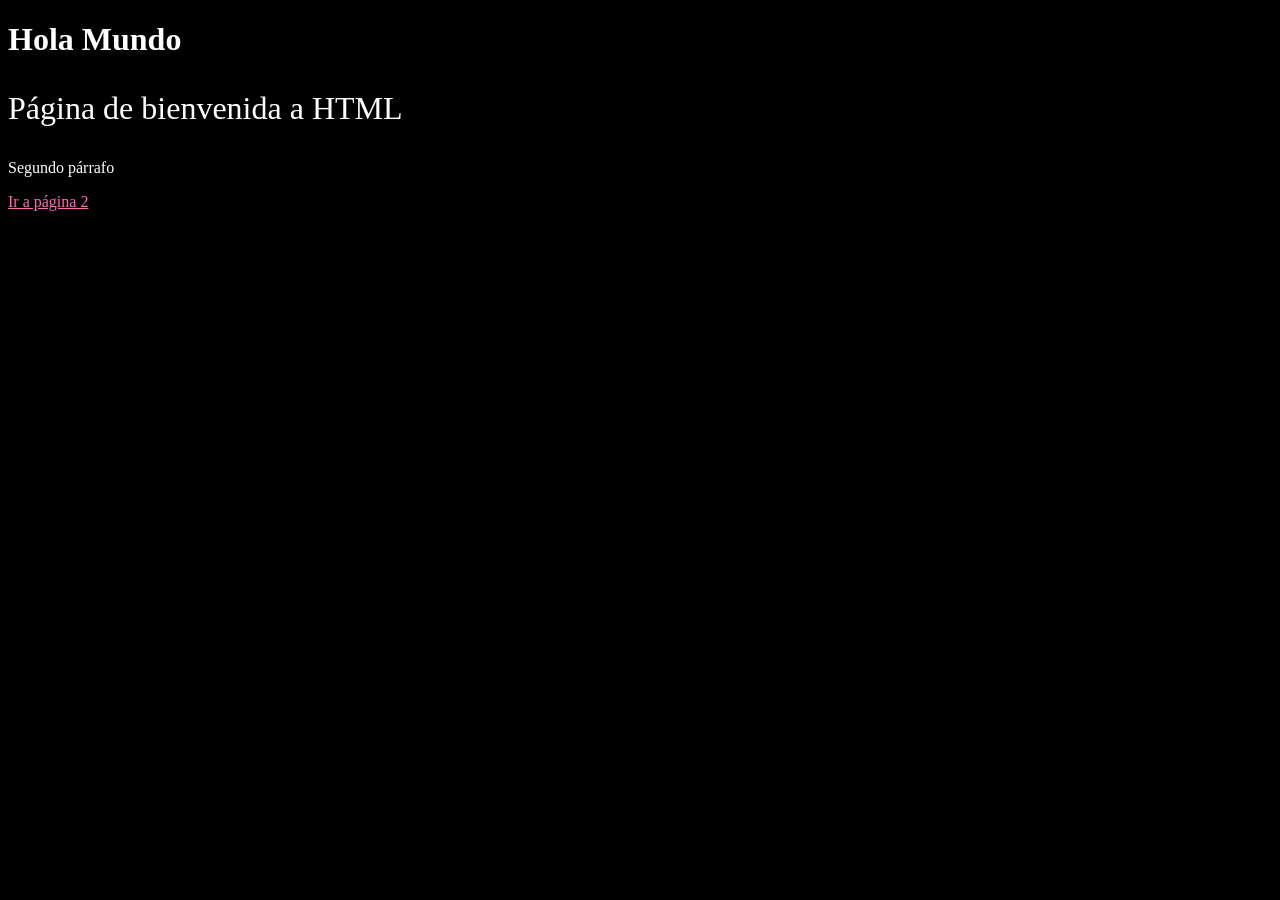
<file: 13-Web/index.html>
<!DOCTYPE html>
<html lang="es">
<head>
    <meta charset="UTF-8">
    <title>Título Hola Mundo</title>
    <!--  2. CSS - interno  -->
    <!--    <style>-->
    <!--        body {-->
    <!--            background-color: black;-->
    <!--            color: white;-->
    <!--        }-->
    <!--        a {-->
    <!--            color: hotpink;-->
    <!--        }-->
    <!--    </style>-->

    <!--  3. CSS - externo  -->
    <link href="estilos.css" rel="stylesheet">
</head>
<body>
<!-- 1. CSS - inline   -->
<!--    <h1 style="color:red;font-family: Arial, sans-serif;">Hola Mundo</h1>-->
<h1 class="texto-centrado">Hola Mundo</h1>
<p class="texto-centrado titulo">Página de bienvenida a HTML</p>
<p>Segundo párrafo</p>
<a href="pagina2.html">Ir a página 2</a>
</body>
</html>
</file>
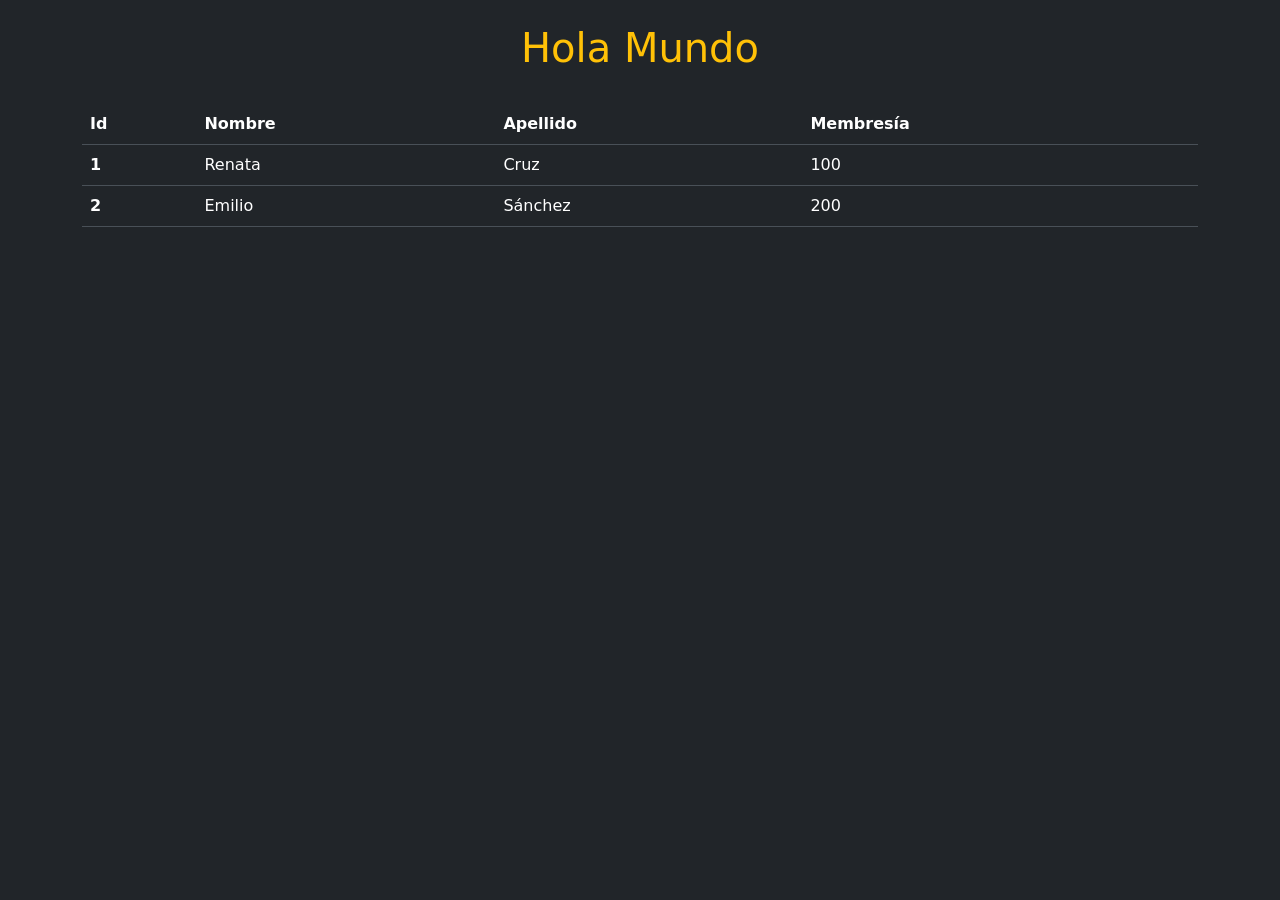
<file: 13-Web/inicio_bootstrap.html>
<!doctype html>
<html data-bs-theme="dark" lang="es">
<head>
    <meta charset="utf-8">
    <meta content="width=device-width, initial-scale=1" name="viewport">
    <title>Inicio con Boostrap</title>
    <link crossorigin="anonymous" href="https://cdn.jsdelivr.net/npm/bootstrap@5.3.8/dist/css/bootstrap.min.css"
          integrity="sha384-sRIl4kxILFvY47J16cr9ZwB07vP4J8+LH7qKQnuqkuIAvNWLzeN8tE5YBujZqJLB" rel="stylesheet">
</head>
<body>
<h1 class="text-center py-4 text-warning">Hola Mundo</h1>

<div class="container">
    <table class="table">
        <thead>
        <tr>
            <th scope="col">Id</th>
            <th scope="col">Nombre</th>
            <th scope="col">Apellido</th>
            <th scope="col">Membresía</th>
        </tr>
        </thead>
        <tbody>
        <tr>
            <th scope="row">1</th>
            <td>Renata</td>
            <td>Cruz</td>
            <td>100</td>
        </tr>
        <tr>
            <th scope="row">2</th>
            <td>Emilio</td>
            <td>Sánchez</td>
            <td>200</td>
        </tr>
        </tbody> <!-- Fin de la tabla-->
    </table> <!-- Fin div de la tabla-->
</div>

<script crossorigin="anonymous"
        integrity="sha384-k6d4wzSIapyDyv1kpU366/PK5hCdSbCRGRCMv+eplOQJWyd1fbcAu9OCUj5zNLiq"
        src="https://cdn.jsdelivr.net/npm/bootstrap@5.3.5/dist/js/bootstrap.bundle.min.js"></script>
</body>
</html>
</file>
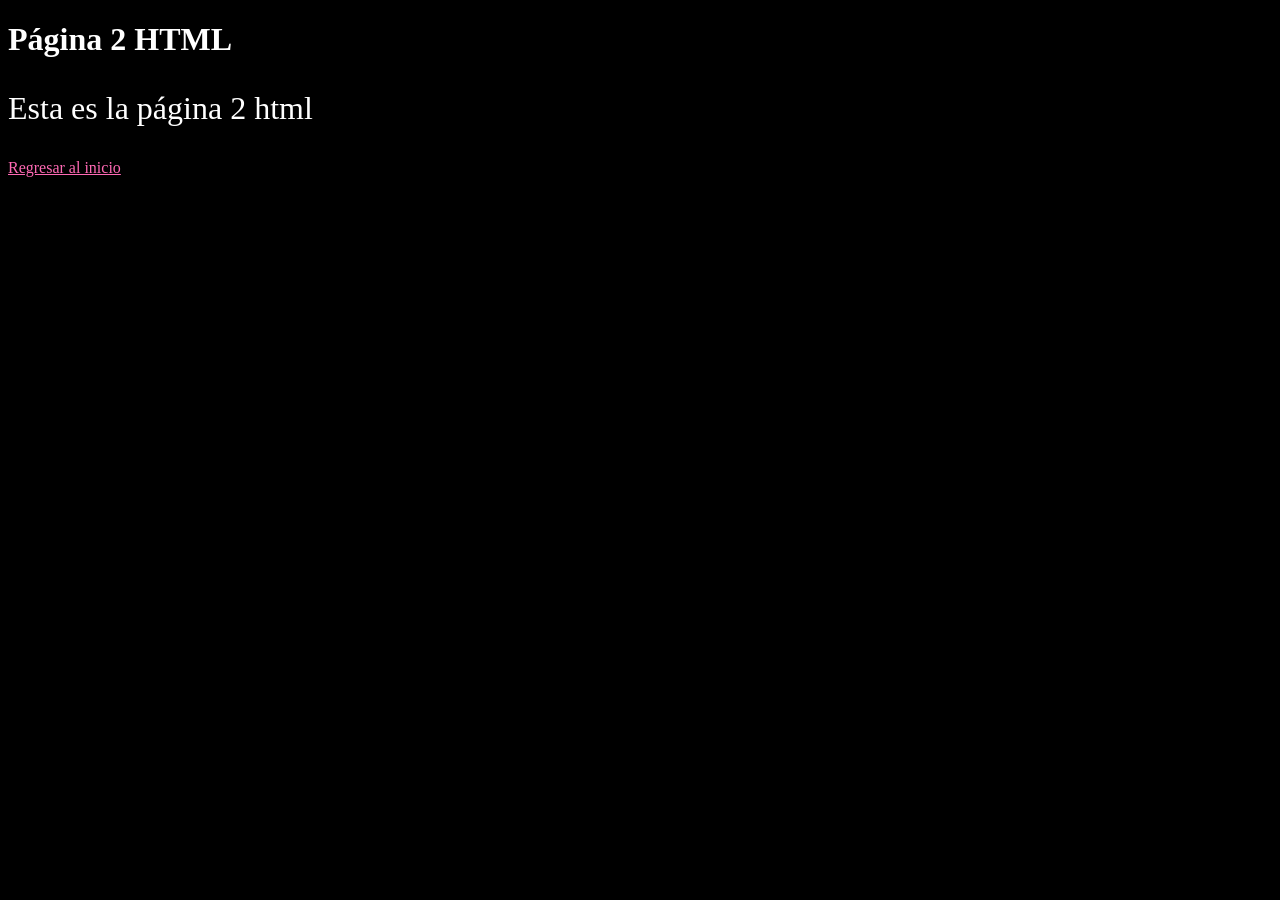
<file: 13-Web/pagina2.html>
<!DOCTYPE html>
<html lang="es">
<head>
    <meta charset="UTF-8">
    <title>Página 2</title>
    <link href="estilos.css" rel="stylesheet">
</head>
<body>
<h1 class="texto-centrado">Página 2 HTML</h1>
<p class="texto-centrado titulo">Esta es la página 2 html</p>
<a href="index.html">Regresar al inicio</a>
</body>
</html>
</file>
<file: 13-Web/estilos.css>
/* Definición de estilos CSS en un archivo externo */
/* 3. CSS externos*/
body {
    background-color: black;
    color: white;
}
a {
    color: hotpink;
}
a:hover {
    color: yellow;
}

/* Clases y selectores en CSS*/
/* p.texto-centrado { */
texto-centrado {
    text-align: center;
}
.titulo {
    font-size: 200%;
}
</file>
